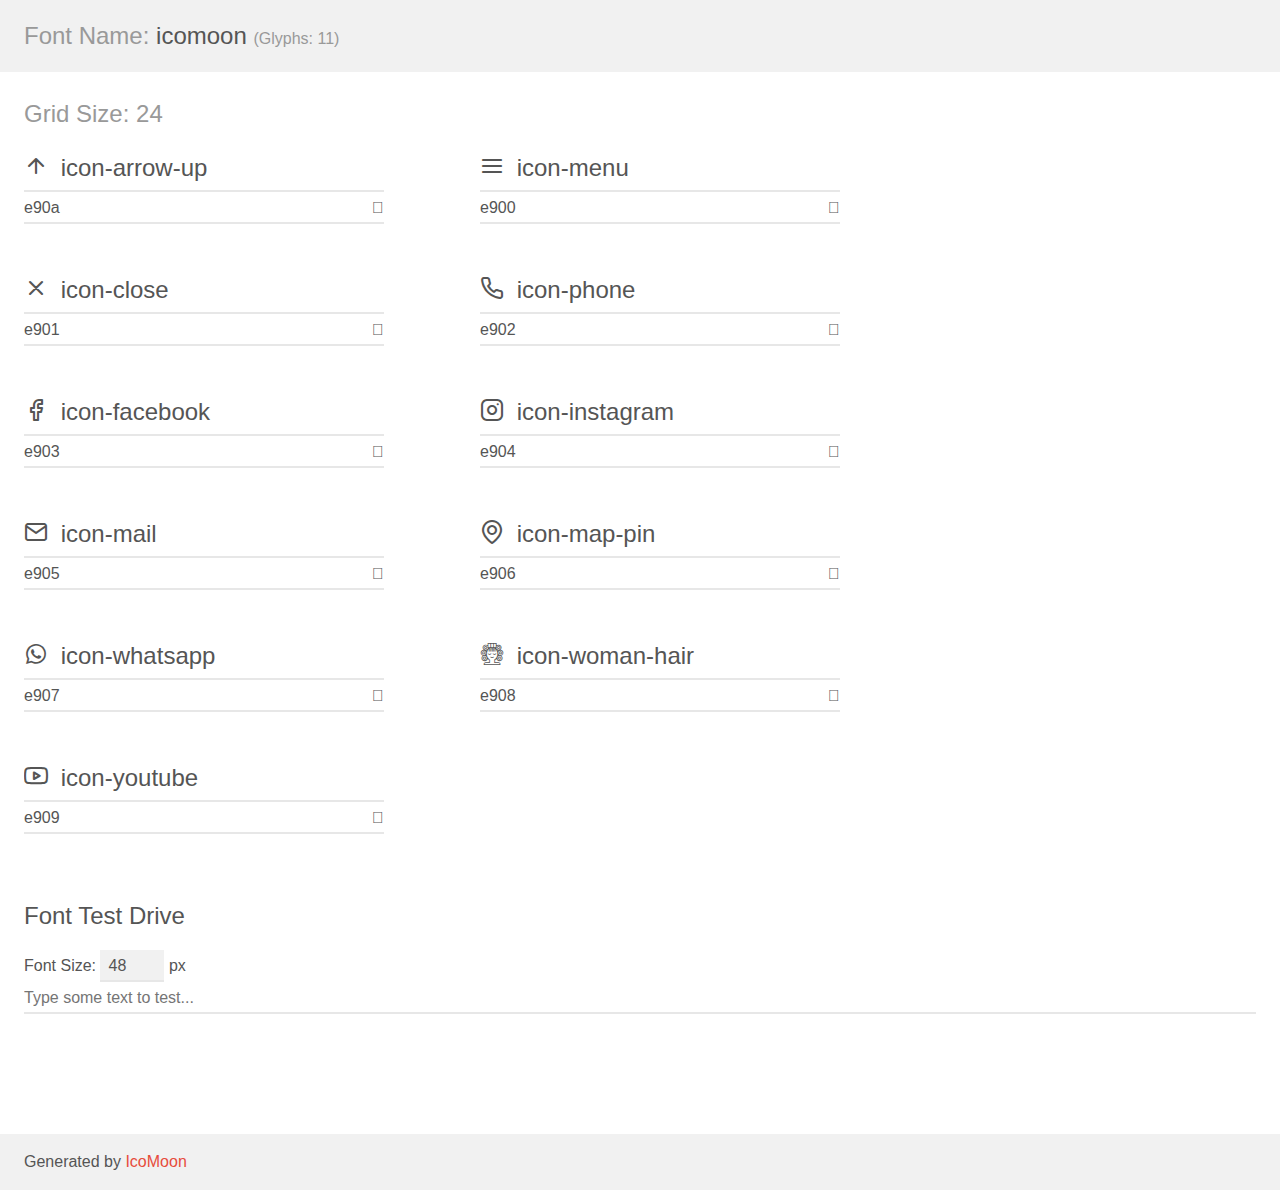
<file: assets/fonts/demo.html>
<!doctype html>
<html>
<head>
    <meta charset="utf-8">
    <title>IcoMoon Demo</title>
    <meta name="description" content="An Icon Font Generated By IcoMoon.io">
    <meta name="viewport" content="width=device-width, initial-scale=1">
    <link rel="stylesheet" href="demo-files/demo.css">
    <link rel="stylesheet" href="style.css"></head>
<body>
    <div class="bgc1 clearfix">
        <h1 class="mhmm mvm"><span class="fgc1">Font Name:</span> icomoon <small class="fgc1">(Glyphs:&nbsp;11)</small></h1>
    </div>
    <div class="clearfix mhl ptl">
        <h1 class="mvm mtn fgc1">Grid Size: 24</h1>
        <div class="glyph fs1">
            <div class="clearfix bshadow0 pbs">
                <span class="icon-arrow-up"></span>
                <span class="mls"> icon-arrow-up</span>
            </div>
            <fieldset class="fs0 size1of1 clearfix hidden-false">
                <input type="text" readonly value="e90a" class="unit size1of2" />
                <input type="text" maxlength="1" readonly value="&#xe90a;" class="unitRight size1of2 talign-right" />
            </fieldset>
            <div class="fs0 bshadow0 clearfix hidden-true">
                <span class="unit pvs fgc1">liga: </span>
                <input type="text" readonly value="" class="liga unitRight" />
            </div>
        </div>
        <div class="glyph fs1">
            <div class="clearfix bshadow0 pbs">
                <span class="icon-menu"></span>
                <span class="mls"> icon-menu</span>
            </div>
            <fieldset class="fs0 size1of1 clearfix hidden-false">
                <input type="text" readonly value="e900" class="unit size1of2" />
                <input type="text" maxlength="1" readonly value="&#xe900;" class="unitRight size1of2 talign-right" />
            </fieldset>
            <div class="fs0 bshadow0 clearfix hidden-true">
                <span class="unit pvs fgc1">liga: </span>
                <input type="text" readonly value="" class="liga unitRight" />
            </div>
        </div>
        <div class="glyph fs1">
            <div class="clearfix bshadow0 pbs">
                <span class="icon-close"></span>
                <span class="mls"> icon-close</span>
            </div>
            <fieldset class="fs0 size1of1 clearfix hidden-false">
                <input type="text" readonly value="e901" class="unit size1of2" />
                <input type="text" maxlength="1" readonly value="&#xe901;" class="unitRight size1of2 talign-right" />
            </fieldset>
            <div class="fs0 bshadow0 clearfix hidden-true">
                <span class="unit pvs fgc1">liga: </span>
                <input type="text" readonly value="" class="liga unitRight" />
            </div>
        </div>
        <div class="glyph fs1">
            <div class="clearfix bshadow0 pbs">
                <span class="icon-phone"></span>
                <span class="mls"> icon-phone</span>
            </div>
            <fieldset class="fs0 size1of1 clearfix hidden-false">
                <input type="text" readonly value="e902" class="unit size1of2" />
                <input type="text" maxlength="1" readonly value="&#xe902;" class="unitRight size1of2 talign-right" />
            </fieldset>
            <div class="fs0 bshadow0 clearfix hidden-true">
                <span class="unit pvs fgc1">liga: </span>
                <input type="text" readonly value="" class="liga unitRight" />
            </div>
        </div>
        <div class="glyph fs1">
            <div class="clearfix bshadow0 pbs">
                <span class="icon-facebook"></span>
                <span class="mls"> icon-facebook</span>
            </div>
            <fieldset class="fs0 size1of1 clearfix hidden-false">
                <input type="text" readonly value="e903" class="unit size1of2" />
                <input type="text" maxlength="1" readonly value="&#xe903;" class="unitRight size1of2 talign-right" />
            </fieldset>
            <div class="fs0 bshadow0 clearfix hidden-true">
                <span class="unit pvs fgc1">liga: </span>
                <input type="text" readonly value="" class="liga unitRight" />
            </div>
        </div>
        <div class="glyph fs1">
            <div class="clearfix bshadow0 pbs">
                <span class="icon-instagram"></span>
                <span class="mls"> icon-instagram</span>
            </div>
            <fieldset class="fs0 size1of1 clearfix hidden-false">
                <input type="text" readonly value="e904" class="unit size1of2" />
                <input type="text" maxlength="1" readonly value="&#xe904;" class="unitRight size1of2 talign-right" />
            </fieldset>
            <div class="fs0 bshadow0 clearfix hidden-true">
                <span class="unit pvs fgc1">liga: </span>
                <input type="text" readonly value="" class="liga unitRight" />
            </div>
        </div>
        <div class="glyph fs1">
            <div class="clearfix bshadow0 pbs">
                <span class="icon-mail"></span>
                <span class="mls"> icon-mail</span>
            </div>
            <fieldset class="fs0 size1of1 clearfix hidden-false">
                <input type="text" readonly value="e905" class="unit size1of2" />
                <input type="text" maxlength="1" readonly value="&#xe905;" class="unitRight size1of2 talign-right" />
            </fieldset>
            <div class="fs0 bshadow0 clearfix hidden-true">
                <span class="unit pvs fgc1">liga: </span>
                <input type="text" readonly value="" class="liga unitRight" />
            </div>
        </div>
        <div class="glyph fs1">
            <div class="clearfix bshadow0 pbs">
                <span class="icon-map-pin"></span>
                <span class="mls"> icon-map-pin</span>
            </div>
            <fieldset class="fs0 size1of1 clearfix hidden-false">
                <input type="text" readonly value="e906" class="unit size1of2" />
                <input type="text" maxlength="1" readonly value="&#xe906;" class="unitRight size1of2 talign-right" />
            </fieldset>
            <div class="fs0 bshadow0 clearfix hidden-true">
                <span class="unit pvs fgc1">liga: </span>
                <input type="text" readonly value="" class="liga unitRight" />
            </div>
        </div>
        <div class="glyph fs1">
            <div class="clearfix bshadow0 pbs">
                <span class="icon-whatsapp"></span>
                <span class="mls"> icon-whatsapp</span>
            </div>
            <fieldset class="fs0 size1of1 clearfix hidden-false">
                <input type="text" readonly value="e907" class="unit size1of2" />
                <input type="text" maxlength="1" readonly value="&#xe907;" class="unitRight size1of2 talign-right" />
            </fieldset>
            <div class="fs0 bshadow0 clearfix hidden-true">
                <span class="unit pvs fgc1">liga: </span>
                <input type="text" readonly value="" class="liga unitRight" />
            </div>
        </div>
        <div class="glyph fs1">
            <div class="clearfix bshadow0 pbs">
                <span class="icon-woman-hair"></span>
                <span class="mls"> icon-woman-hair</span>
            </div>
            <fieldset class="fs0 size1of1 clearfix hidden-false">
                <input type="text" readonly value="e908" class="unit size1of2" />
                <input type="text" maxlength="1" readonly value="&#xe908;" class="unitRight size1of2 talign-right" />
            </fieldset>
            <div class="fs0 bshadow0 clearfix hidden-true">
                <span class="unit pvs fgc1">liga: </span>
                <input type="text" readonly value="" class="liga unitRight" />
            </div>
        </div>
        <div class="glyph fs1">
            <div class="clearfix bshadow0 pbs">
                <span class="icon-youtube"></span>
                <span class="mls"> icon-youtube</span>
            </div>
            <fieldset class="fs0 size1of1 clearfix hidden-false">
                <input type="text" readonly value="e909" class="unit size1of2" />
                <input type="text" maxlength="1" readonly value="&#xe909;" class="unitRight size1of2 talign-right" />
            </fieldset>
            <div class="fs0 bshadow0 clearfix hidden-true">
                <span class="unit pvs fgc1">liga: </span>
                <input type="text" readonly value="" class="liga unitRight" />
            </div>
        </div>
    </div>

    <!--[if gt IE 8]><!-->
    <div class="mhl clearfix mbl">
        <h1>Font Test Drive</h1>
        <label>
            Font Size: <input id="fontSize" type="number" class="textbox0 mbm"
            min="8" value="48" />
            px
        </label>
        <input id="testText" type="text" class="phl size1of1 mvl"
        placeholder="Type some text to test..." value=""/>
        <div id="testDrive" class="icon-" style="font-family: icomoon">&nbsp;
        </div>
    </div>
    <!--<![endif]-->
    <div class="bgc1 clearfix">
        <p class="mhl">Generated by <a href="https://icomoon.io/app">IcoMoon</a></p>
    </div>

    <script src="demo-files/demo.js"></script>
</body>
</html>
</file>
<file: assets/fonts/demo-files/demo.css>
body {
  padding: 0;
  margin: 0;
  font-family: sans-serif;
  font-size: 1em;
  line-height: 1.5;
  color: #555;
  background: #fff;
}
h1 {
  font-size: 1.5em;
  font-weight: normal;
}
small {
  font-size: .66666667em;
}
a {
  color: #e74c3c;
  text-decoration: none;
}
a:hover, a:focus {
  box-shadow: 0 1px #e74c3c;
}
.bshadow0, input {
  box-shadow: inset 0 -2px #e7e7e7;
}
input:hover {
  box-shadow: inset 0 -2px #ccc;
}
input, fieldset {
  font-family: sans-serif;
  font-size: 1em;
  margin: 0;
  padding: 0;
  border: 0;
}
input {
  color: inherit;
  line-height: 1.5;
  height: 1.5em;
  padding: .25em 0;
}
input:focus {
  outline: none;
  box-shadow: inset 0 -2px #449fdb;
}
.glyph {
  font-size: 16px;
  width: 15em;
  padding-bottom: 1em;
  margin-right: 4em;
  margin-bottom: 1em;
  float: left;
  overflow: hidden;
}
.liga {
  width: 80%;
  width: calc(100% - 2.5em);
}
.talign-right {
  text-align: right;
}
.talign-center {
  text-align: center;
}
.bgc1 {
  background: #f1f1f1;
}
.fgc1 {
  color: #999;
}
.fgc0 {
  color: #000;
}
p {
  margin-top: 1em;
  margin-bottom: 1em;
}
.mvm {
  margin-top: .75em;
  margin-bottom: .75em;
}
.mtn {
  margin-top: 0;
}
.mtl, .mal {
  margin-top: 1.5em;
}
.mbl, .mal {
  margin-bottom: 1.5em;
}
.mal, .mhl {
  margin-left: 1.5em;
  margin-right: 1.5em;
}
.mhmm {
  margin-left: 1em;
  margin-right: 1em;
}
.mls {
  margin-left: .25em;
}
.ptl {
  padding-top: 1.5em;
}
.pbs, .pvs {
  padding-bottom: .25em;
}
.pvs, .pts {
  padding-top: .25em;
}
.unit {
  float: left;
}
.unitRight {
  float: right;
}
.size1of2 {
  width: 50%;
}
.size1of1 {
  width: 100%;
}
.clearfix:before, .clearfix:after {
  content: " ";
  display: table;
}
.clearfix:after {
  clear: both;
}
.hidden-true {
  display: none;
}
.textbox0 {
  width: 3em;
  background: #f1f1f1;
  padding: .25em .5em;
  line-height: 1.5;
  height: 1.5em;
}
#testDrive {
  display: block;
  padding-top: 24px;
  line-height: 1.5;
}
.fs0 {
  font-size: 16px;
}
.fs1 {
  font-size: 24px;
}
</file>
<file: assets/fonts/style.css>
@font-face {
  font-family: 'icomoon';
  src:  url('fonts/icomoon.eot?nrdee0');
  src:  url('fonts/icomoon.eot?nrdee0#iefix') format('embedded-opentype'),
    url('fonts/icomoon.ttf?nrdee0') format('truetype'),
    url('fonts/icomoon.woff?nrdee0') format('woff'),
    url('fonts/icomoon.svg?nrdee0#icomoon') format('svg');
  font-weight: normal;
  font-style: normal;
  font-display: block;
}

[class^="icon-"], [class*=" icon-"] {
  /* use !important to prevent issues with browser extensions that change fonts */
  font-family: 'icomoon' !important;
  speak: never;
  font-style: normal;
  font-weight: normal;
  font-variant: normal;
  text-transform: none;
  line-height: 1;

  /* Better Font Rendering =========== */
  -webkit-font-smoothing: antialiased;
  -moz-osx-font-smoothing: grayscale;
}

.icon-arrow-up:before {
  content: "\e90a";
}
.icon-menu:before {
  content: "\e900";
}
.icon-close:before {
  content: "\e901";
}
.icon-phone:before {
  content: "\e902";
}
.icon-facebook:before {
  content: "\e903";
}
.icon-instagram:before {
  content: "\e904";
}
.icon-mail:before {
  content: "\e905";
}
.icon-map-pin:before {
  content: "\e906";
}
.icon-whatsapp:before {
  content: "\e907";
}
.icon-woman-hair:before {
  content: "\e908";
}
.icon-youtube:before {
  content: "\e909";
}
</file>
